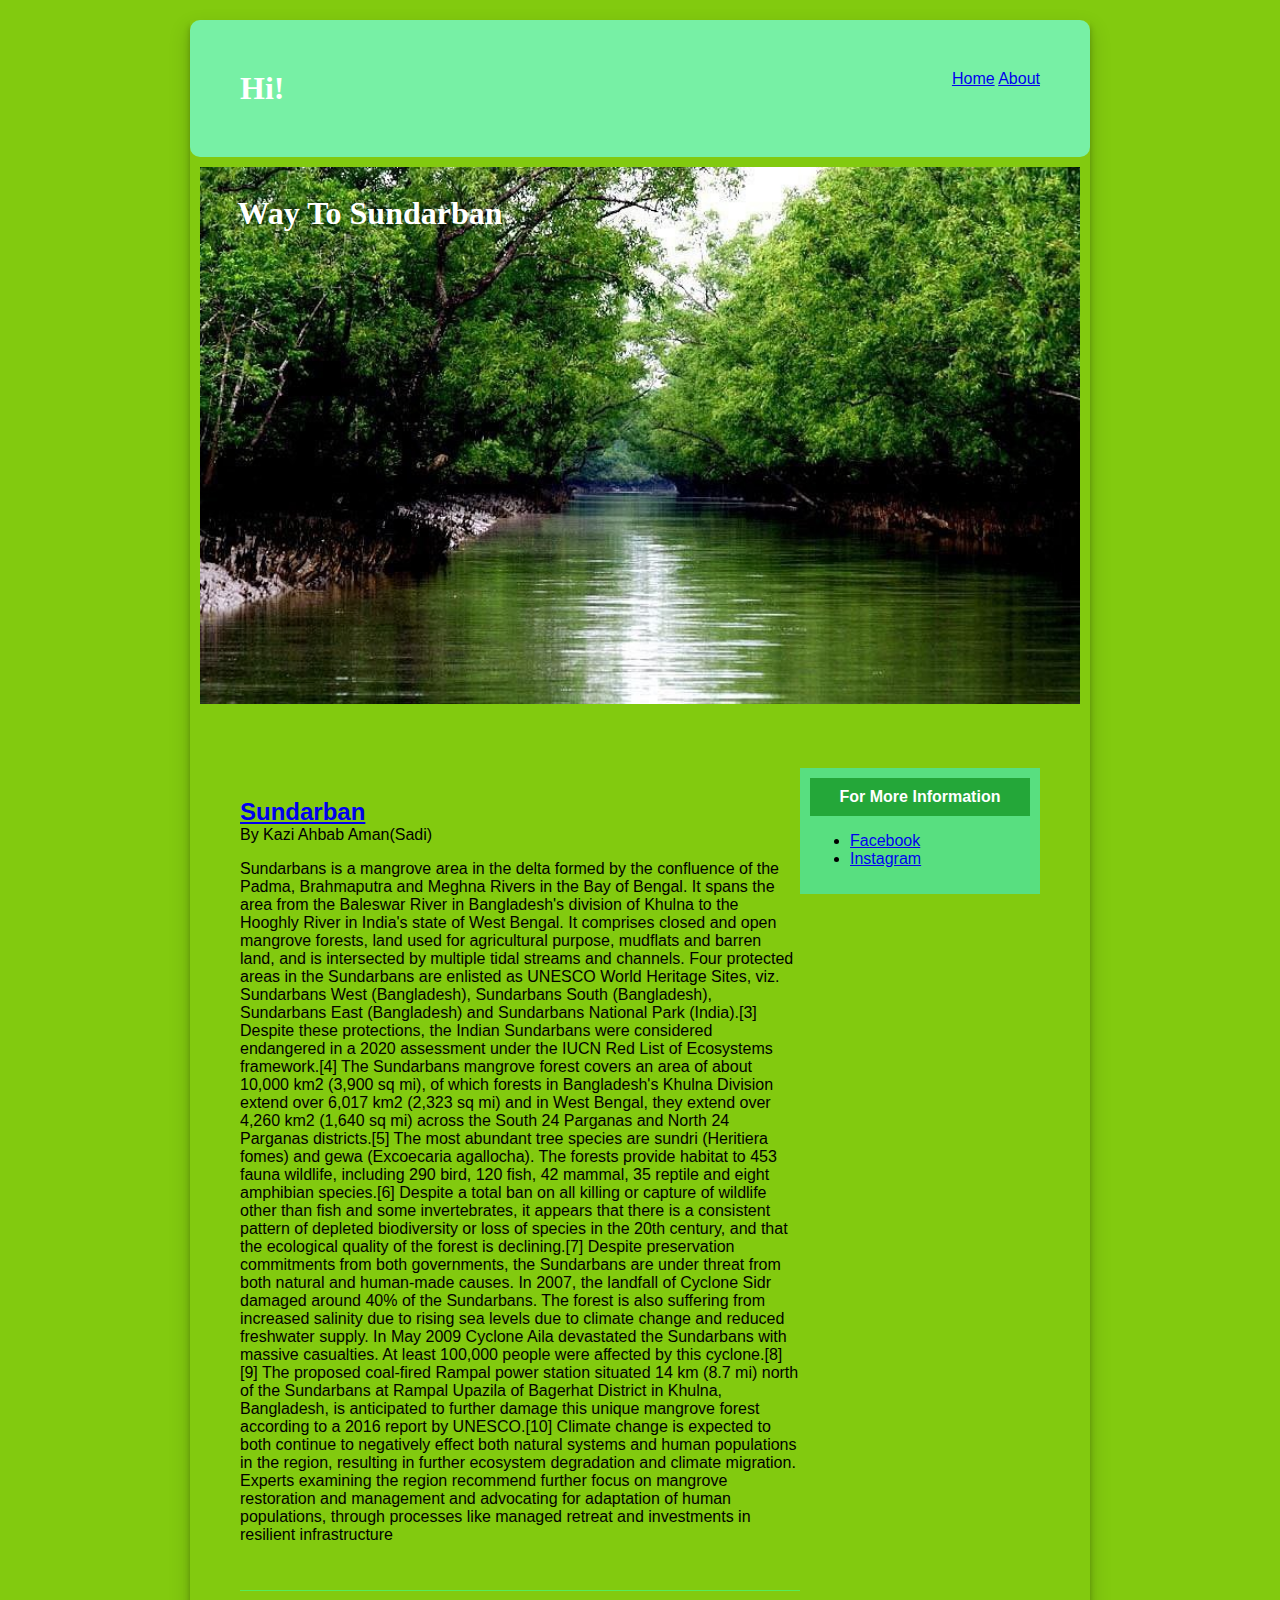
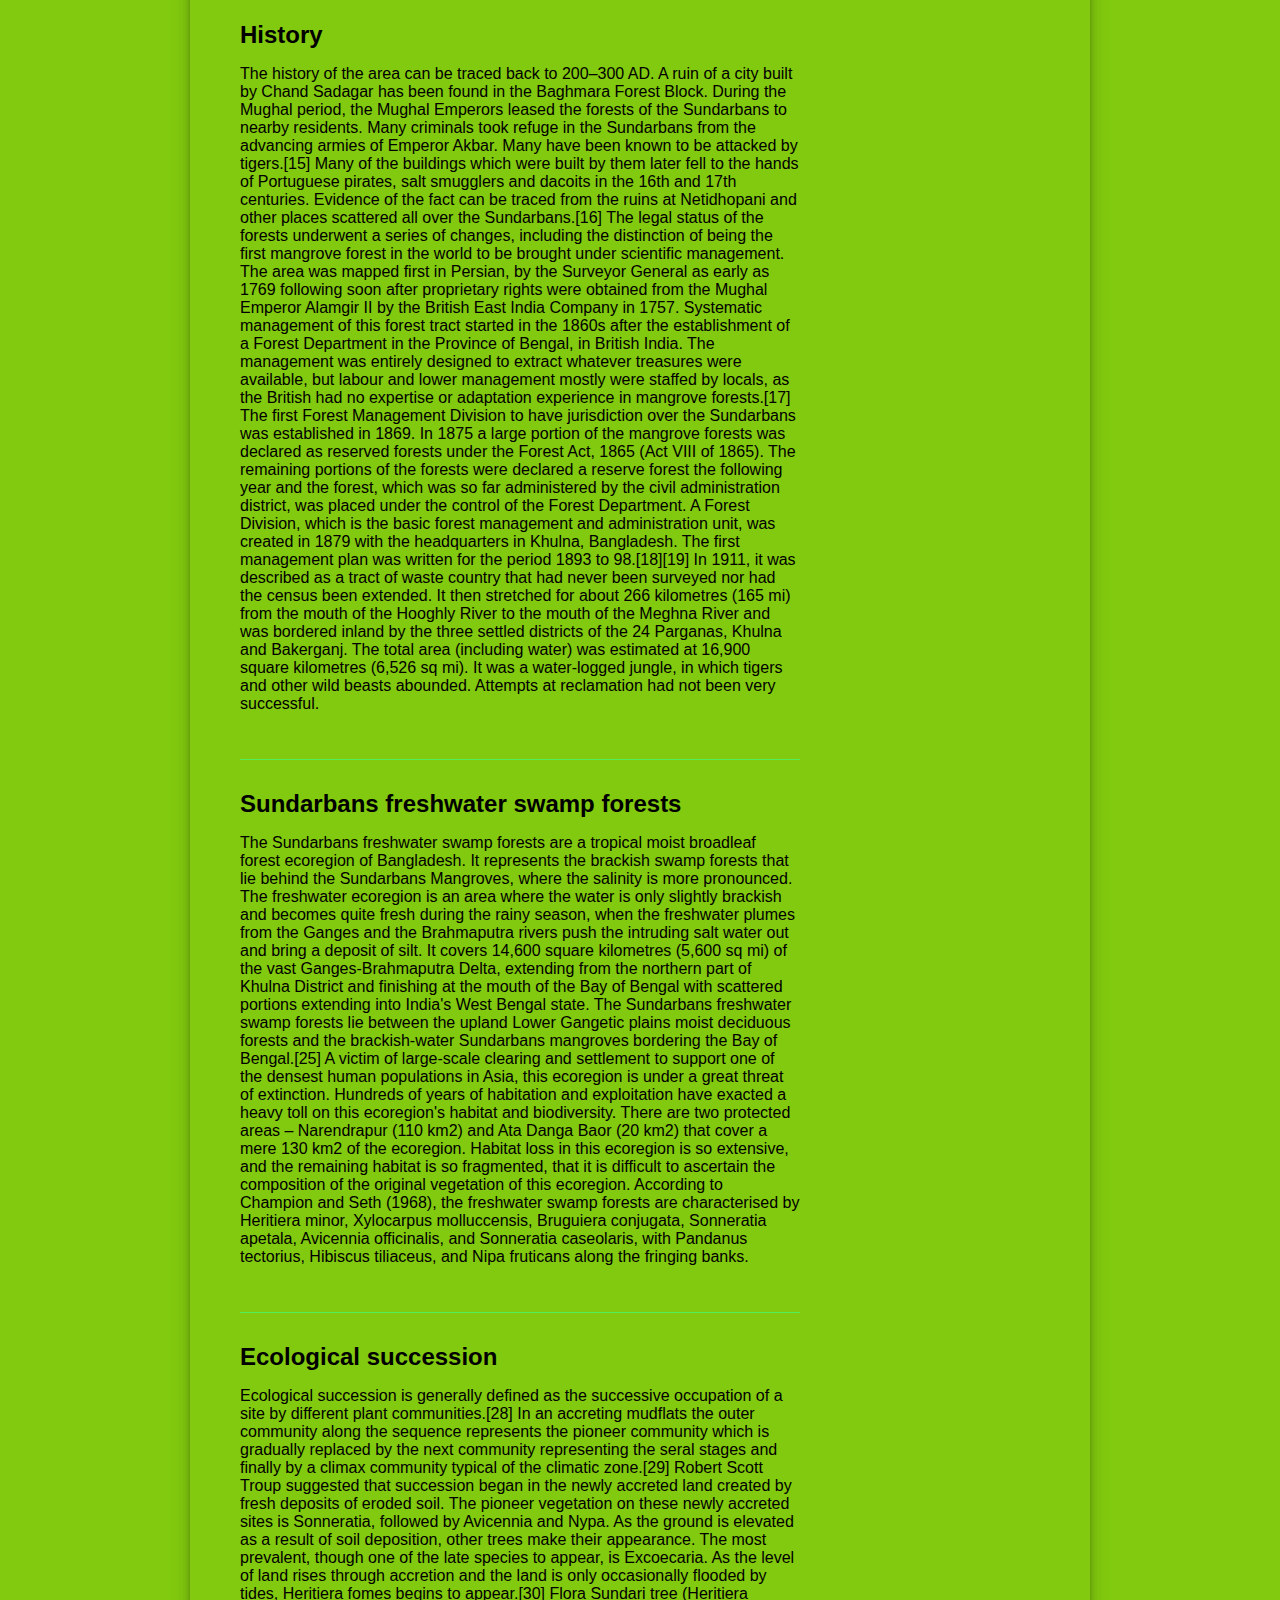
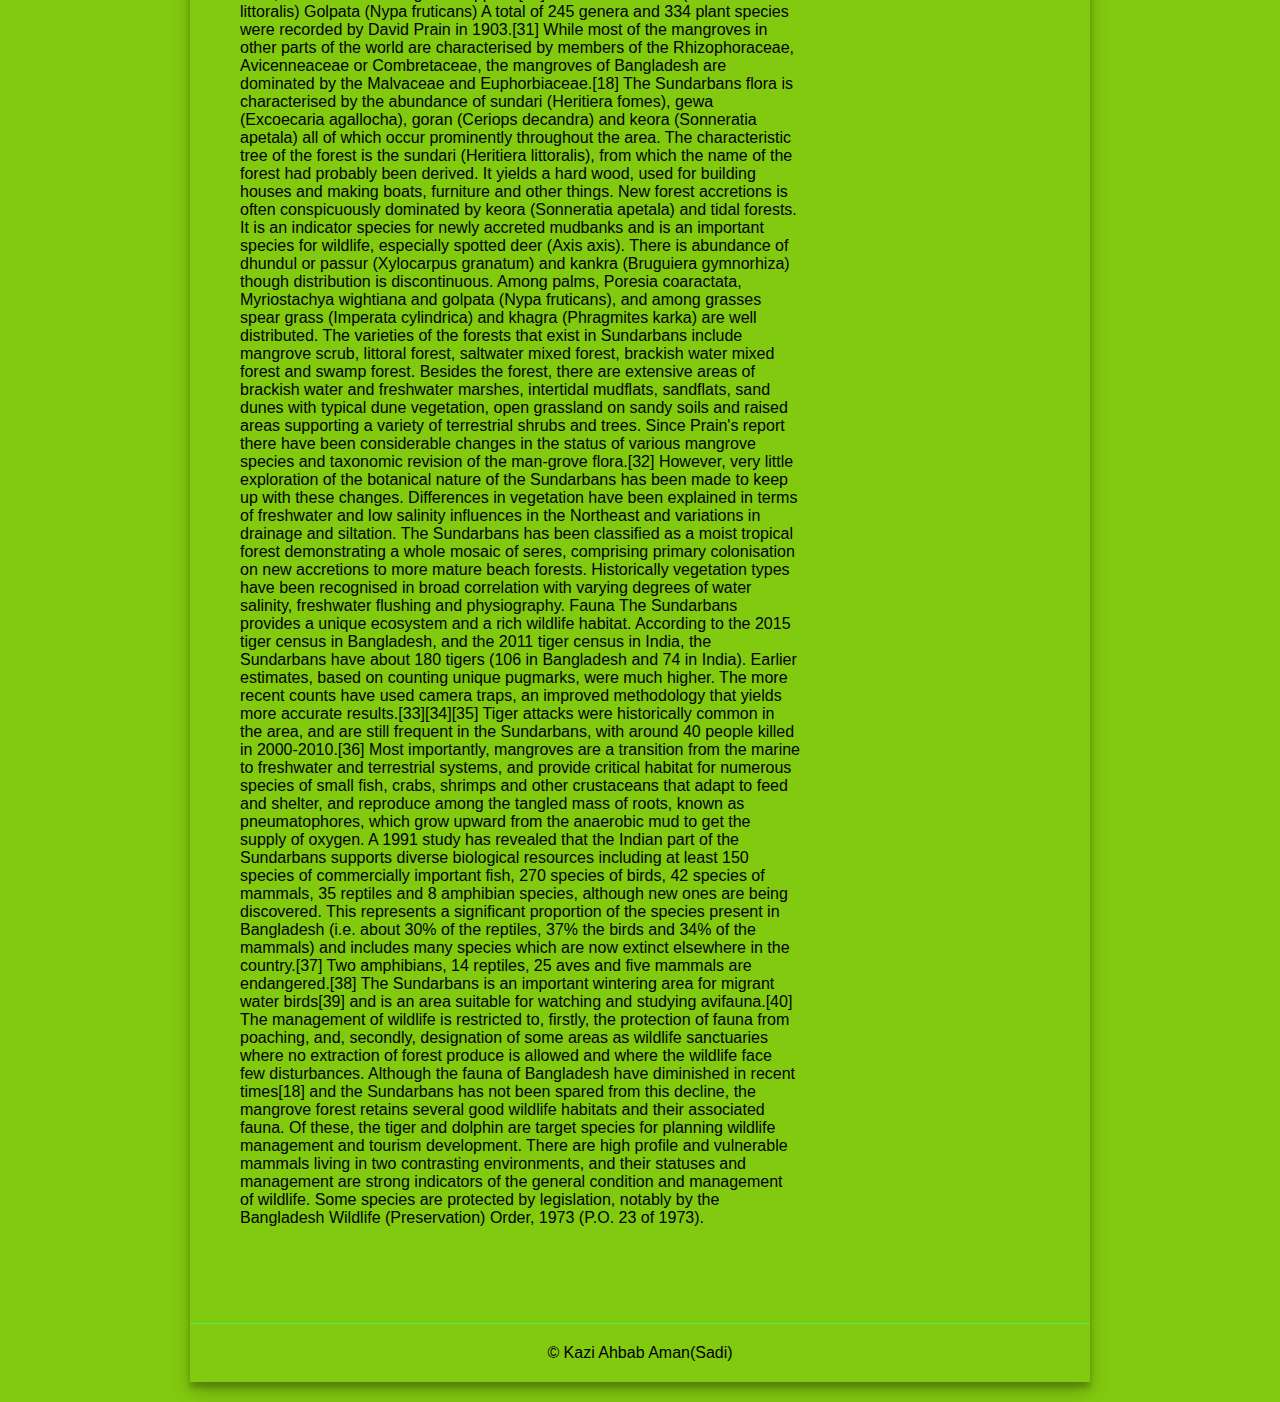
<file: site/index.html>
<!DOCTYPE html>
<html lang="en">
<head>
    <meta charset="UTF-8">
    <meta http-equiv="X-UA-Compatible" content="IE=edge">
    <meta name="viewport" content="width=device-width, initial-scale=1.0">
    <link rel="stylesheet"href="css/style.css">
    <title>Home</title>
</head>
<body>
    <div class="wrapper">
        <header>
            <div id="logo">
                Hi!
            </div>
            <nav>
                <a href="index.html">Home</a>
                <a href="about.html">About</a>
            </nav>
        </header>
            <div class="container">  
            <img width="100%"src="img/photo6181678470321516317.jpg" alt="amazing graphics">
            <div class="centered">Way To Sundarban</div>
        </div>
        <main>
            <section>
                <article>
                    <h2><a href="https://cutt.ly/CSE5uPe">Sundarban</a></h2>
                    <span>By Kazi Ahbab Aman(Sadi)</span>
                    <p>
                        Sundarbans is a mangrove area in the delta formed by the confluence of the Padma, Brahmaputra and Meghna Rivers in the Bay of Bengal. It spans the area from the Baleswar River in Bangladesh's division of Khulna to the Hooghly River in India's state of West Bengal. It comprises closed and open mangrove forests, land used for agricultural purpose, mudflats and barren land, and is intersected by multiple tidal streams and channels. Four protected areas in the Sundarbans are enlisted as UNESCO World Heritage Sites, viz. Sundarbans West (Bangladesh), Sundarbans South (Bangladesh), Sundarbans East (Bangladesh) and Sundarbans National Park (India).[3]

Despite these protections, the Indian Sundarbans were considered endangered in a 2020 assessment under the IUCN Red List of Ecosystems framework.[4] The Sundarbans mangrove forest covers an area of about 10,000 km2 (3,900 sq mi), of which forests in Bangladesh's Khulna Division extend over 6,017 km2 (2,323 sq mi) and in West Bengal, they extend over 4,260 km2 (1,640 sq mi) across the South 24 Parganas and North 24 Parganas districts.[5] The most abundant tree species are sundri (Heritiera fomes) and gewa (Excoecaria agallocha). The forests provide habitat to 453 fauna wildlife, including 290 bird, 120 fish, 42 mammal, 35 reptile and eight amphibian species.[6] Despite a total ban on all killing or capture of wildlife other than fish and some invertebrates, it appears that there is a consistent pattern of depleted biodiversity or loss of species in the 20th century, and that the ecological quality of the forest is declining.[7]

Despite preservation commitments from both governments, the Sundarbans are under threat from both natural and human-made causes. In 2007, the landfall of Cyclone Sidr damaged around 40% of the Sundarbans. The forest is also suffering from increased salinity due to rising sea levels due to climate change and reduced freshwater supply. In May 2009 Cyclone Aila devastated the Sundarbans with massive casualties. At least 100,000 people were affected by this cyclone.[8][9] The proposed coal-fired Rampal power station situated 14 km (8.7 mi) north of the Sundarbans at Rampal Upazila of Bagerhat District in Khulna, Bangladesh, is anticipated to further damage this unique mangrove forest according to a 2016 report by UNESCO.[10] Climate change is expected to both continue to negatively effect both natural systems and human populations in the region, resulting in further ecosystem degradation and climate migration. Experts examining the region recommend further focus on mangrove restoration and management and advocating for adaptation of human populations, through processes like managed retreat and investments in resilient infrastructure
                    </p>
                </article>
                <article>
                    <h2>History</h2>
                    
                    <p>
                        The history of the area can be traced back to 200–300 AD. A ruin of a city built by Chand Sadagar has been found in the Baghmara Forest Block. During the Mughal period, the Mughal Emperors leased the forests of the Sundarbans to nearby residents. Many criminals took refuge in the Sundarbans from the advancing armies of Emperor Akbar. Many have been known to be attacked by tigers.[15] Many of the buildings which were built by them later fell to the hands of Portuguese pirates, salt smugglers and dacoits in the 16th and 17th centuries. Evidence of the fact can be traced from the ruins at Netidhopani and other places scattered all over the Sundarbans.[16] The legal status of the forests underwent a series of changes, including the distinction of being the first mangrove forest in the world to be brought under scientific management. The area was mapped first in Persian, by the Surveyor General as early as 1769 following soon after proprietary rights were obtained from the Mughal Emperor Alamgir II by the British East India Company in 1757. Systematic management of this forest tract started in the 1860s after the establishment of a Forest Department in the Province of Bengal, in British India. The management was entirely designed to extract whatever treasures were available, but labour and lower management mostly were staffed by locals, as the British had no expertise or adaptation experience in mangrove forests.[17]

The first Forest Management Division to have jurisdiction over the Sundarbans was established in 1869. In 1875 a large portion of the mangrove forests was declared as reserved forests under the Forest Act, 1865 (Act VIII of 1865). The remaining portions of the forests were declared a reserve forest the following year and the forest, which was so far administered by the civil administration district, was placed under the control of the Forest Department. A Forest Division, which is the basic forest management and administration unit, was created in 1879 with the headquarters in Khulna, Bangladesh. The first management plan was written for the period 1893 to 98.[18][19]

In 1911, it was described as a tract of waste country that had never been surveyed nor had the census been extended. It then stretched for about 266 kilometres (165 mi) from the mouth of the Hooghly River to the mouth of the Meghna River and was bordered inland by the three settled districts of the 24 Parganas, Khulna and Bakerganj. The total area (including water) was estimated at 16,900 square kilometres (6,526 sq mi). It was a water-logged jungle, in which tigers and other wild beasts abounded. Attempts at reclamation had not been very successful. 
                        
                    </p>
                </article>
                <article>
                    <h2>Sundarbans freshwater swamp forests</h2>
                    
                    <p>
                        The Sundarbans freshwater swamp forests are a tropical moist broadleaf forest ecoregion of Bangladesh. It represents the brackish swamp forests that lie behind the Sundarbans Mangroves, where the salinity is more pronounced. The freshwater ecoregion is an area where the water is only slightly brackish and becomes quite fresh during the rainy season, when the freshwater plumes from the Ganges and the Brahmaputra rivers push the intruding salt water out and bring a deposit of silt. It covers 14,600 square kilometres (5,600 sq mi) of the vast Ganges-Brahmaputra Delta, extending from the northern part of Khulna District and finishing at the mouth of the Bay of Bengal with scattered portions extending into India's West Bengal state. The Sundarbans freshwater swamp forests lie between the upland Lower Gangetic plains moist deciduous forests and the brackish-water Sundarbans mangroves bordering the Bay of Bengal.[25]

                        A victim of large-scale clearing and settlement to support one of the densest human populations in Asia, this ecoregion is under a great threat of extinction. Hundreds of years of habitation and exploitation have exacted a heavy toll on this ecoregion's habitat and biodiversity. There are two protected areas – Narendrapur (110 km2) and Ata Danga Baor (20 km2) that cover a mere 130 km2 of the ecoregion. Habitat loss in this ecoregion is so extensive, and the remaining habitat is so fragmented, that it is difficult to ascertain the composition of the original vegetation of this ecoregion. According to Champion and Seth (1968), the freshwater swamp forests are characterised by Heritiera minor, Xylocarpus molluccensis, Bruguiera conjugata, Sonneratia apetala, Avicennia officinalis, and Sonneratia caseolaris, with Pandanus tectorius, Hibiscus tiliaceus, and Nipa fruticans along the fringing banks.
                    </p>
                </article>
                <article>
                    <h2>Ecological succession</h2>
                    
                    <p>
                        Ecological succession is generally defined as the successive occupation of a site by different plant communities.[28] In an accreting mudflats the outer community along the sequence represents the pioneer community which is gradually replaced by the next community representing the seral stages and finally by a climax community typical of the climatic zone.[29] Robert Scott Troup suggested that succession began in the newly accreted land created by fresh deposits of eroded soil. The pioneer vegetation on these newly accreted sites is Sonneratia, followed by Avicennia and Nypa. As the ground is elevated as a result of soil deposition, other trees make their appearance. The most prevalent, though one of the late species to appear, is Excoecaria. As the level of land rises through accretion and the land is only occasionally flooded by tides, Heritiera fomes begins to appear.[30]
Flora
Sundari tree (Heritiera littoralis)
Golpata (Nypa fruticans)

A total of 245 genera and 334 plant species were recorded by David Prain in 1903.[31] While most of the mangroves in other parts of the world are characterised by members of the Rhizophoraceae, Avicenneaceae or Combretaceae, the mangroves of Bangladesh are dominated by the Malvaceae and Euphorbiaceae.[18]

The Sundarbans flora is characterised by the abundance of sundari (Heritiera fomes), gewa (Excoecaria agallocha), goran (Ceriops decandra) and keora (Sonneratia apetala) all of which occur prominently throughout the area. The characteristic tree of the forest is the sundari (Heritiera littoralis), from which the name of the forest had probably been derived. It yields a hard wood, used for building houses and making boats, furniture and other things. New forest accretions is often conspicuously dominated by keora (Sonneratia apetala) and tidal forests. It is an indicator species for newly accreted mudbanks and is an important species for wildlife, especially spotted deer (Axis axis). There is abundance of dhundul or passur (Xylocarpus granatum) and kankra (Bruguiera gymnorhiza) though distribution is discontinuous. Among palms, Poresia coaractata, Myriostachya wightiana and golpata (Nypa fruticans), and among grasses spear grass (Imperata cylindrica) and khagra (Phragmites karka) are well distributed.

The varieties of the forests that exist in Sundarbans include mangrove scrub, littoral forest, saltwater mixed forest, brackish water mixed forest and swamp forest. Besides the forest, there are extensive areas of brackish water and freshwater marshes, intertidal mudflats, sandflats, sand dunes with typical dune vegetation, open grassland on sandy soils and raised areas supporting a variety of terrestrial shrubs and trees. Since Prain's report there have been considerable changes in the status of various mangrove species and taxonomic revision of the man-grove flora.[32] However, very little exploration of the botanical nature of the Sundarbans has been made to keep up with these changes. Differences in vegetation have been explained in terms of freshwater and low salinity influences in the Northeast and variations in drainage and siltation. The Sundarbans has been classified as a moist tropical forest demonstrating a whole mosaic of seres, comprising primary colonisation on new accretions to more mature beach forests. Historically vegetation types have been recognised in broad correlation with varying degrees of water salinity, freshwater flushing and physiography.
Fauna

The Sundarbans provides a unique ecosystem and a rich wildlife habitat. According to the 2015 tiger census in Bangladesh, and the 2011 tiger census in India, the Sundarbans have about 180 tigers (106 in Bangladesh and 74 in India). Earlier estimates, based on counting unique pugmarks, were much higher. The more recent counts have used camera traps, an improved methodology that yields more accurate results.[33][34][35] Tiger attacks were historically common in the area, and are still frequent in the Sundarbans, with around 40 people killed in 2000-2010.[36]

Most importantly, mangroves are a transition from the marine to freshwater and terrestrial systems, and provide critical habitat for numerous species of small fish, crabs, shrimps and other crustaceans that adapt to feed and shelter, and reproduce among the tangled mass of roots, known as pneumatophores, which grow upward from the anaerobic mud to get the supply of oxygen. A 1991 study has revealed that the Indian part of the Sundarbans supports diverse biological resources including at least 150 species of commercially important fish, 270 species of birds, 42 species of mammals, 35 reptiles and 8 amphibian species, although new ones are being discovered. This represents a significant proportion of the species present in Bangladesh (i.e. about 30% of the reptiles, 37% the birds and 34% of the mammals) and includes many species which are now extinct elsewhere in the country.[37] Two amphibians, 14 reptiles, 25 aves and five mammals are endangered.[38] The Sundarbans is an important wintering area for migrant water birds[39] and is an area suitable for watching and studying avifauna.[40]

The management of wildlife is restricted to, firstly, the protection of fauna from poaching, and, secondly, designation of some areas as wildlife sanctuaries where no extraction of forest produce is allowed and where the wildlife face few disturbances. Although the fauna of Bangladesh have diminished in recent times[18] and the Sundarbans has not been spared from this decline, the mangrove forest retains several good wildlife habitats and their associated fauna. Of these, the tiger and dolphin are target species for planning wildlife management and tourism development. There are high profile and vulnerable mammals living in two contrasting environments, and their statuses and management are strong indicators of the general condition and management of wildlife. Some species are protected by legislation, notably by the Bangladesh Wildlife (Preservation) Order, 1973 (P.O. 23 of 1973).
                        
                    </p>
                </article>
                
                
                
                
            </section>
            <aside>
                <h3>For More Information</h3>
                <ul>
                    <li>
                        <a href="facebook.com/">Facebook</a>
                    </li>
                    <li>
                        <a href="instagram.com">Instagram</a>
                    </li>
                </ul>

            </aside>
        </main>
        <footer>
            &copy; Kazi Ahbab Aman(Sadi)
        </footer>
    </div> 
        </div>

</body>
</html>
</file>
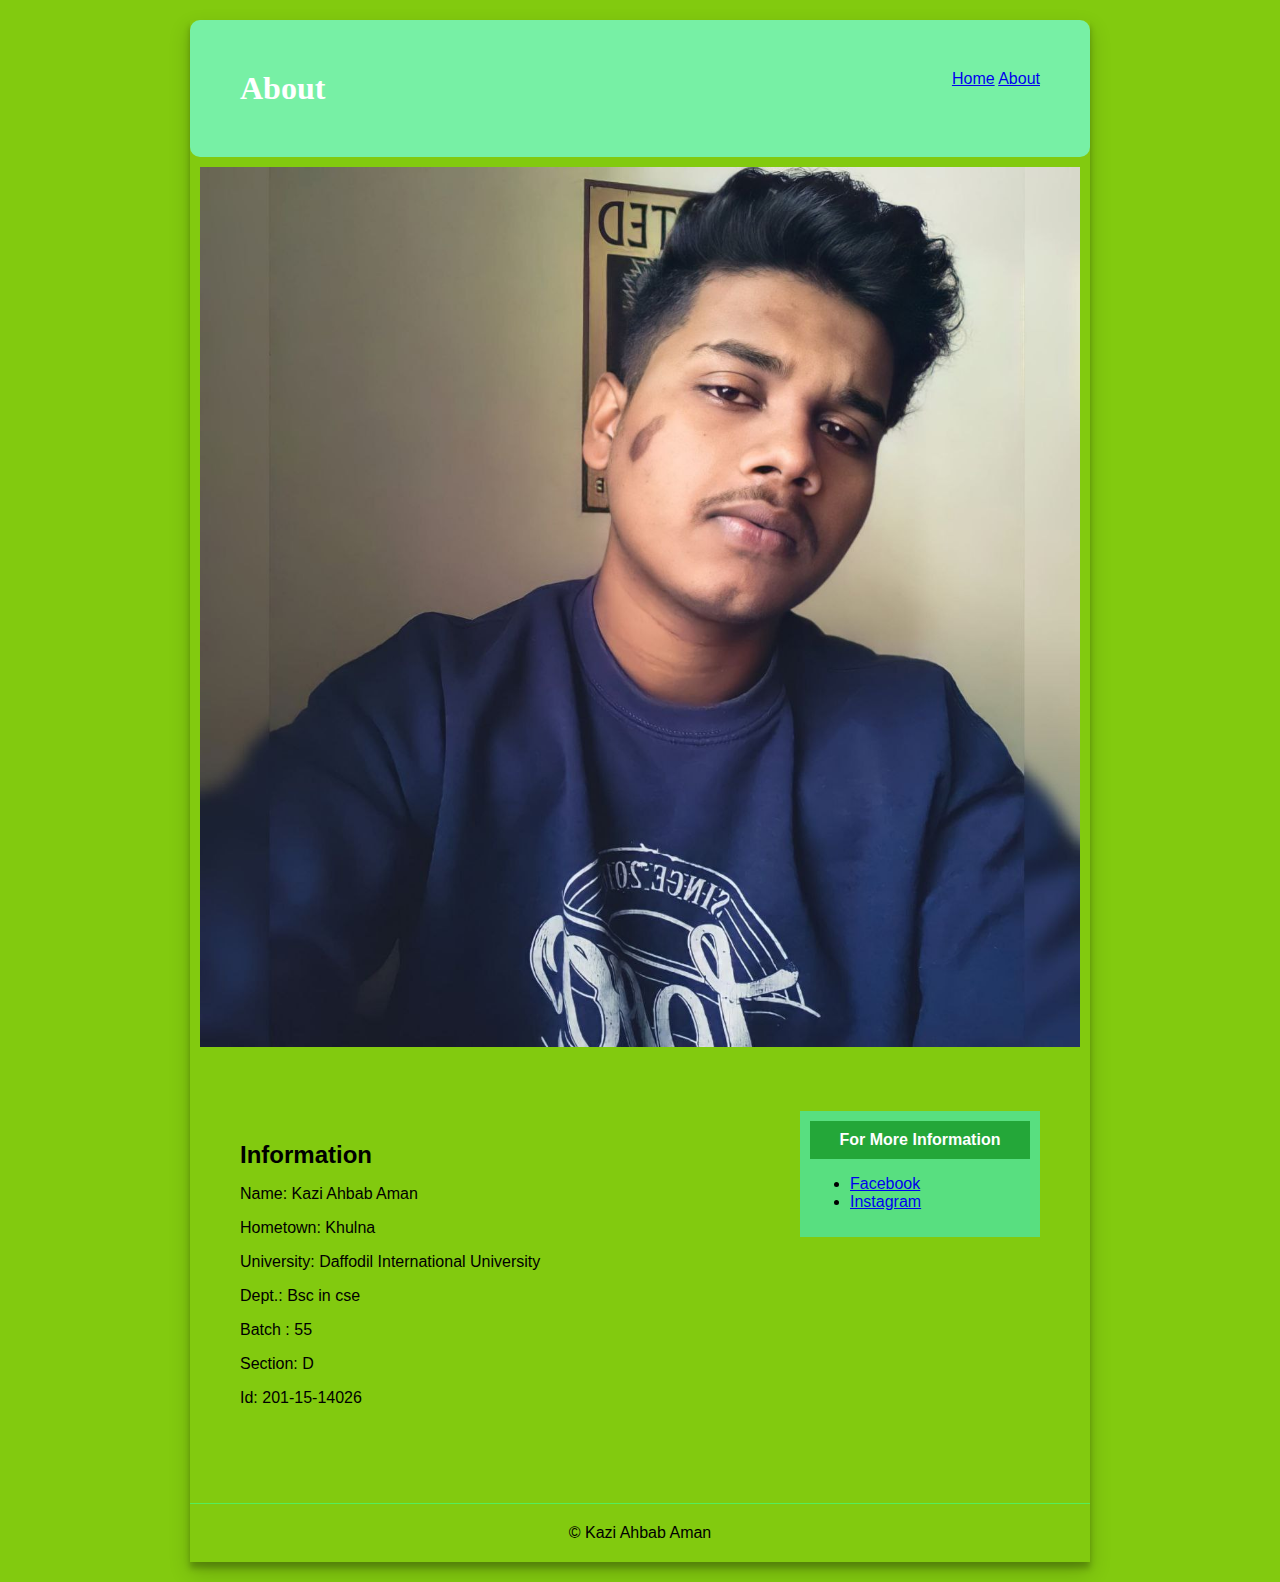
<file: site/about.html>
<!DOCTYPE html>
<html lang="en">
<head>
    <meta charset="UTF-8">
    <meta http-equiv="X-UA-Compatible" content="IE=edge">
    <meta name="viewport" content="width=device-width, initial-scale=1.0">
    <link rel="stylesheet"href="css/style.css">
    <title>About</title>
</head>
<body>
    <div class="wrapper">
        <header>
            <div id="logo">
                About
            </div>
            <nav>
                <a href="index.html">Home</a>
                <a href="about.html">About</a>
            </nav>
        </header>
            <div id="big-image">
            <img width="100%"src="img/photo6181678470321516319.jpg" alt="mypic">
        </div>
        <main>
            <section>
                <article>
                    <h2>Information</h2>
                    
                    <p>
                        
                            
                        <p>Name: Kazi Ahbab Aman</p>
                            
                        <p>Hometown: Khulna</p>
                            
                        <p>University: Daffodil International University</p>
                            
                        <p>Dept.: Bsc in cse </p>
                            
                        <p>Batch : 55</p>
                        
                        <p>Section: D</p>
                    
                        <p>Id: 201-15-14026</p>
                         

                    </p>
                </article>
            </section>
            <aside>
                <h3>For More Information</h3>
                <ul>
                    <li>
                        <a href="https://www.facebook.com/">Facebook</a>
                    </li>
                    <li>
                        <a href="instagram.com">Instagram</a>
                    </li>
                </ul>

            </aside>
        </main>
        <footer>
            &copy; Kazi Ahbab Aman
        </footer>
    </div> 
        </div>

</body>
</html>
</file>
<file: site/css/style.css>
*{
    box-sizing:border-box;
}
h2, h3{
    margin: 0;
}
body{
    background-color:  	#82ca0f;
    margin: 20px 0;
    font-family:Arial, Helvetica, sans-serif;
}
.wrapper{
    width: 900px;
    margin: 0 auto;
    /*background-color:  	#f7f2e8;*/
    background:url(https://cdn-media-1.freecodecamp.org/imgr/MJAkxbh.png)
    border-radius: 10px;
    box-shadow: 0 10px 20px rgba(0,0,0,0.19), 0 6px 6px rgba(0,0,0,0.23);

}
header{
    padding: 50px;
    overflow:hidden;
    background-color:rgb(119, 240, 165);
    border-radius: 10px;
}

header > #logo{
    font-size: 2em;
    float:left;
    font-weight:bold;
    font-family: roboto;
    color: rgb(255, 255, 255);
   
}
img{
    padding: 10px;
    border-radius: 10px;
}

nav{
    float:right;
}

.container {
    position: relative;
    text-align:center;
    color: #ffffff;
    
}

.centered {
    position: absolute;
    font-size: 2em;
    font-weight:bold;
    font-family: Shannia;
    top: 10%;
    left: 20%;
    transform: translate(-50%, -50%);
}




main{
    padding: 50px;
    overflow:hidden;
}
section{
    width: 70%;
    float:left;
    
}

article{
    padding: 30px 0;
    border-bottom: 1px solid rgb(84, 238, 92);
}

article:last-child{
    border-bottom: 0px;
}

aside{
    width: 30%;
    float:right;
    background-color:#58df80; 
    padding: 10px;
}

aside h3{
    background-color:#24a739;
    color:#fff;
    padding:10px;
    font-size:100%;
    text-align:center;
}

footer{
    padding: 20px;
    border-top: 1px solid rgb(84, 238, 92);
    text-align:center;
}
</file>
